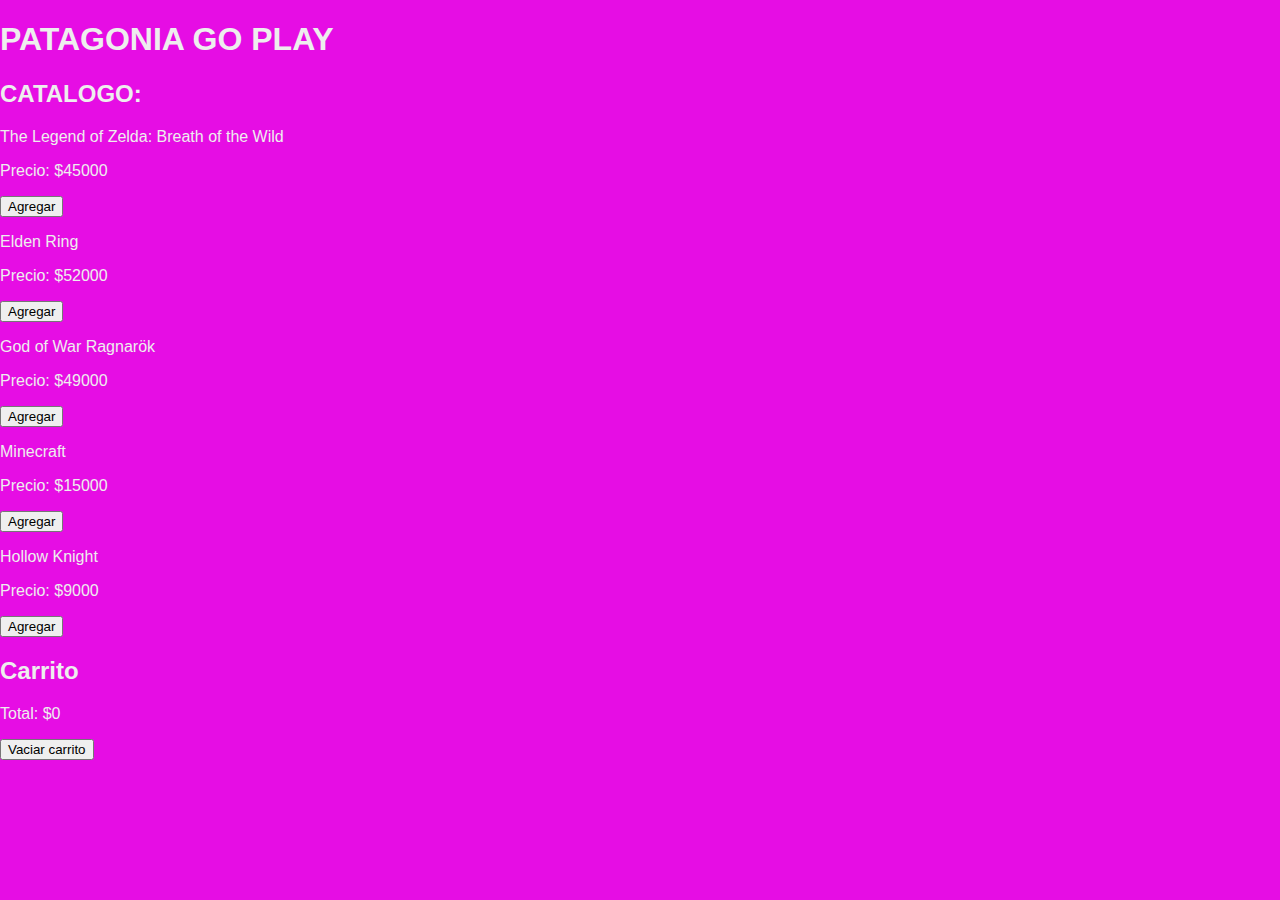
<file: index.html>
<!DOCTYPE html>
<html lang="es">
<head>
    <meta charset="UTF-8">
    <title>Tienda de Videojuegos</title>
    <link rel="stylesheet" href="styles.css">
    <script defer src="main.js"></script>
</head>
<body>

    <h1>PATAGONIA GO PLAY</h1>

    <h2>CATALOGO:</h2>
    <div id="listaProductos"></div>

    <h2>Carrito</h2>
    <div id="carrito"></div>
    <p id="total">Total: $0</p>
    <button id="vaciar">Vaciar carrito</button>

</body>
</html>
</file>
<file: styles.css>
body {
  background: #E60DE4;
  color: #eee;
  margin: 0;
  font-family: Arial, sans-serif;
  padding: 0;
}

header, footer {
  padding: 15px;
  background: #222;
  text-align: center;
}

.grid {
  display: grid;
  gap: 20px;
  padding: 20px;
  grid-template-columns: repeat(auto-fill, minmax(200px, 1fr));
}

.card {
  background: #550020;
  border-radius: 10px;
  padding: 15px;
  text-align: center;
}
.card img {
    width: 100%;
    height: 200px;
    object-fit: cover;
    border-radius: 10px;
}

.btn {
  margin-top: 10px;
  padding: 8px 12px;
  background: #444;
  border: none;
  border-radius: 6px;
  cursor: pointer;
  color: white;
}

.hidden {
  display: none;
}

.item {
  background: #222;
  padding: 10px;
  margin-bottom: 10px;
  border-radius: 8px;
}

.navbar {
    background-color: #22262b;
    padding: 12px 40px;
    display: flex;
    align-items: center;      
    justify-content: space-between;
    border-bottom: 3px solid #0CFAFA;
}

.brand-container {
    display: flex;
    align-items: center;     
    gap: 16px;
}

.logo {
    width: 60px;
    height: 60px;
    border-radius: 50%;       
}

.brand-title {
    font-size: 28px;
    font-weight: 700;
    color: white;
    white-space: nowrap;      
}

.nav-links {
    list-style: none;
    display: flex;
    gap: 40px;
    padding: 0;
    margin: 0;
}


.nav-links a {
    color: white;
    font-size: 18px;
    font-weight: 700;
    text-decoration: none;
    transition: 0.2s;
}

.nav-links a:hover {
     color: #E60DE4;
    border-bottom: 2px solid #E60DE4;
}
</file>
